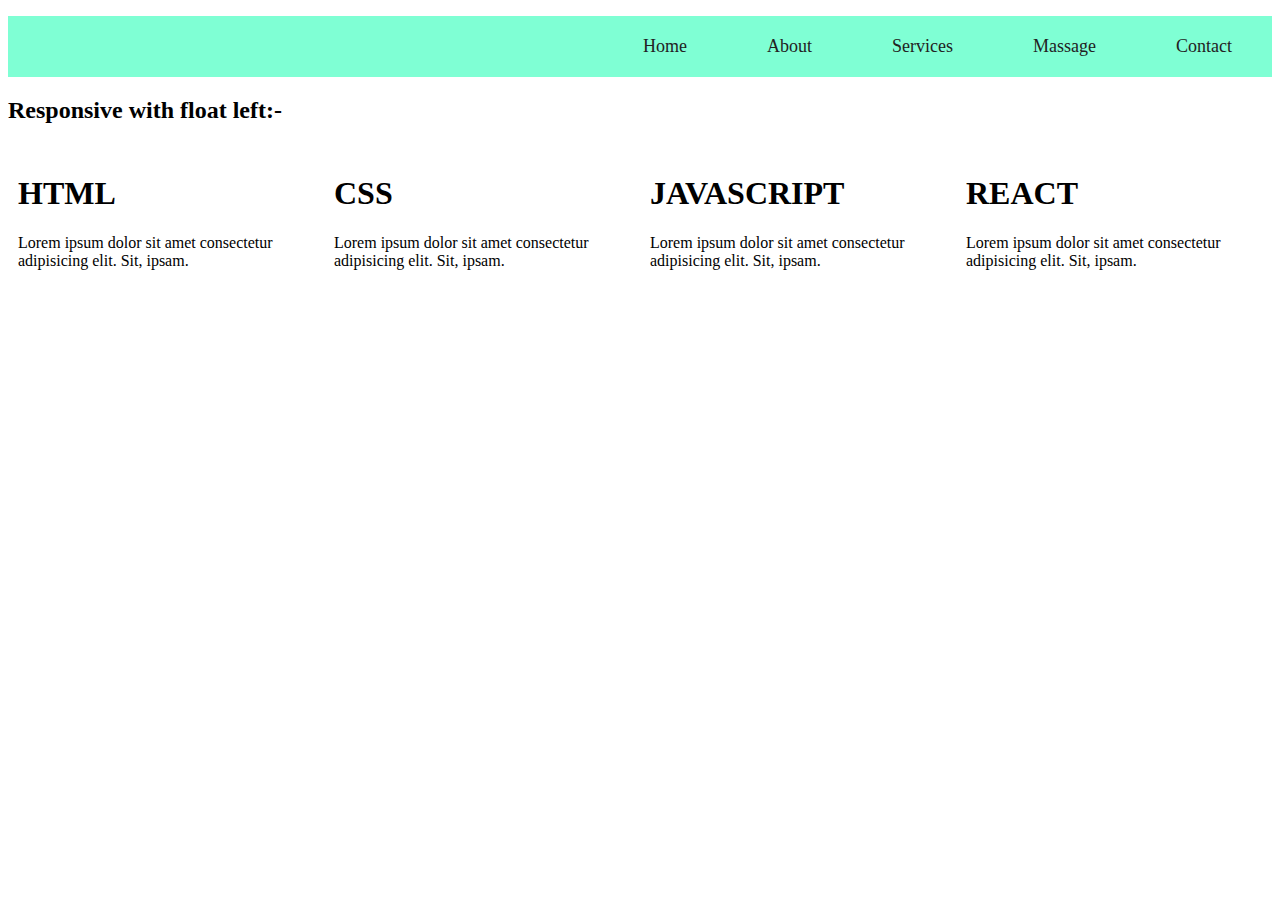
<file: index.html>
<!DOCTYPE html>
<html lang="en">

<head>
    <meta charset="UTF-8">
    <meta http-equiv="X-UA-Compatible" content="IE=edge">
    <meta name="viewport" content="width=device-width, initial-scale=1.0">
    <title>Responsive Practice</title>
    <link rel="stylesheet" href="style.css">
</head>

<body>
    
        <div class="menu">
            <ul>
                <li><a href="#">Home</a></li>
                <li><a href="#">About</a></li>
                <li><a href="#">Services</a></li>
                <li><a href="#">Massage</a></li>
                <li><a href="#">Contact</a></li>

            </ul>

        </div>


        <!-- control with float left -->

        <div class="row">
            <h2>Responsive with float left:-</h2>
            <div class="column">
                <h1>HTML</h1>
                <p>Lorem ipsum dolor sit amet consectetur adipisicing elit. Sit, ipsam.</p>
            </div>

            <div class="column">
                <h1>CSS</h1>
                <p>Lorem ipsum dolor sit amet consectetur adipisicing elit. Sit, ipsam.</p>
            </div>

            <div class="column">
                <h1>JAVASCRIPT</h1>
                <p>Lorem ipsum dolor sit amet consectetur adipisicing elit. Sit, ipsam.</p>
            </div>

            <div class="column">
                <h1>REACT</h1>
                <p>Lorem ipsum dolor sit amet consectetur adipisicing elit. Sit, ipsam.</p>
            </div>
        </div>
    <!-- control with float left end -->

</body>

</html>
</file>
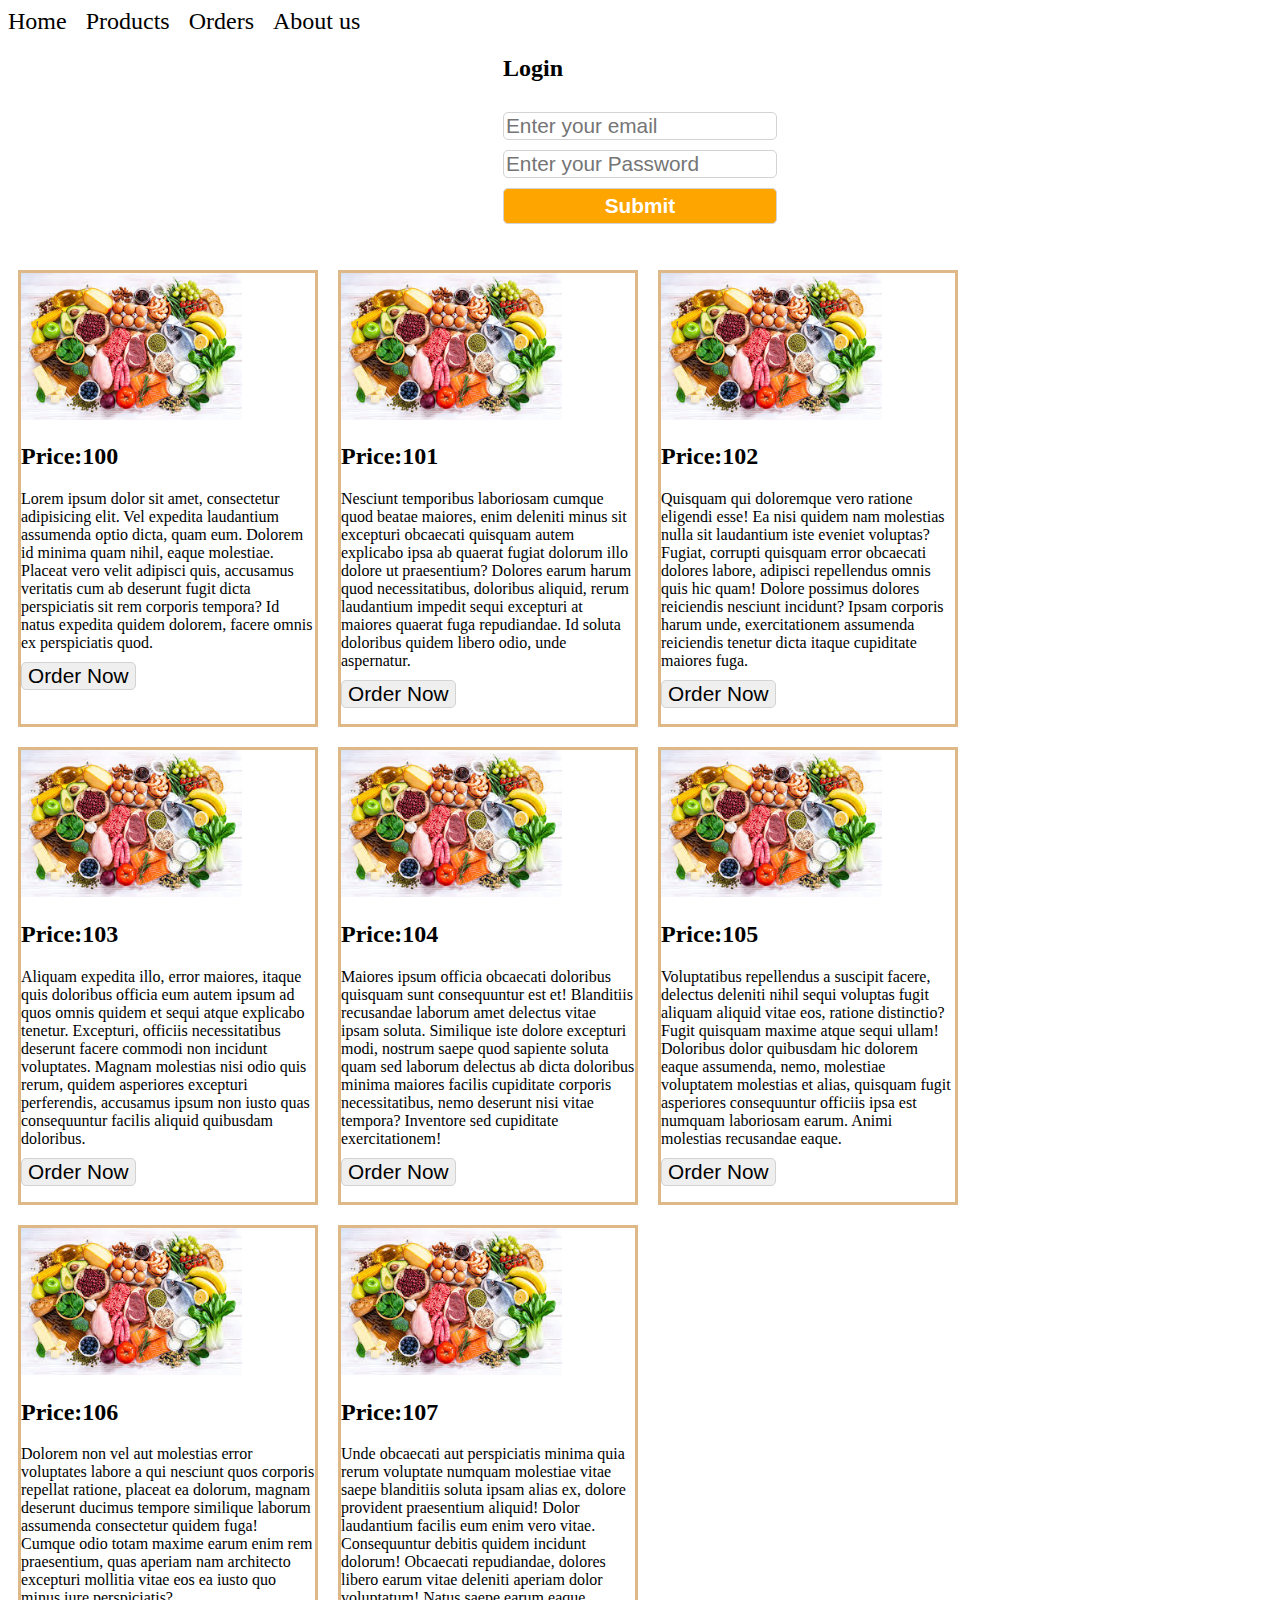
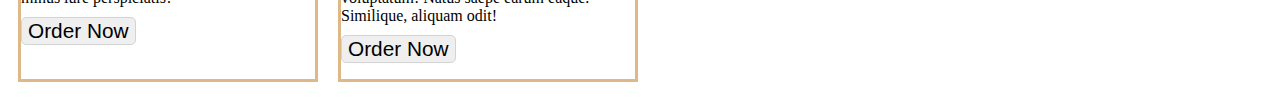
<file: login.html>
<!DOCTYPE html>
<html lang="en">

<head>
    <meta charset="UTF-8">
    <meta http-equiv="X-UA-Compatible" content="IE=edge">
    <meta name="viewport" content="width=device-width, initial-scale=1.0">
    <title>flexUse</title>
    <link rel="stylesheet" href="style.css">
    <link rel="stylesheet" href="https://cdnjs.cloudflare.com/ajax/libs/font-awesome/6.0.0-beta3/css/all.min.css"
        integrity="sha512-Fo3rlrZj/k7ujTnHg4CGR2D7kSs0v4LLanw2qksYuRlEzO+tcaEPQogQ0KaoGN26/zrn20ImR1DfuLWnOo7aBA=="
        crossorigin="anonymous" referrerpolicy="no-referrer" />

</head>

<body>
    <header>
        <nav>
        <span>
            <a href="">Home</a>
            <a href="">Products</a>
            <a href="">Orders</a>
            <a href="">About us</a>
        </span>
           <span>
            <a href=""><i class="fas fa-user"></i></a>
            <a href=""><i class="fas fa-sign-out-alt"></i></a>
           </span>
        </nav>
    </header>
    <!-- jhankar responsive practice start here -->

    <section class="login-container">
        <form action="" class="login-form">
            <h2>Login</h2>
            <input type="email" name="email" id="" placeholder="Enter your email" required>
            <input type="password" name="password" id="" placeholder="Enter your Password">

            <button type="submit">Submit</button>
        </form>
    </section>
    <br>
    <br>

    <section>
        <div class="menu-container">
            <div class="food">
                <img src="food.jpg" alt="">
                <h2>Price:100</h2>
                <p>Lorem ipsum dolor sit amet, consectetur adipisicing elit. Vel expedita laudantium assumenda optio dicta, quam eum. Dolorem id minima quam nihil, eaque molestiae. Placeat vero velit adipisci quis, accusamus veritatis cum ab deserunt fugit dicta perspiciatis sit rem corporis tempora? Id natus expedita quidem dolorem, facere omnis ex perspiciatis quod.<br><button>Order Now</button></p>
            </div>
            <div class="food">
                <img src="food.jpg" alt="">
                <h2>Price:101</h2>
                <p>Nesciunt temporibus laboriosam cumque quod beatae maiores, enim deleniti minus sit excepturi obcaecati quisquam autem explicabo ipsa ab quaerat fugiat dolorum illo dolore ut praesentium? Dolores earum harum quod necessitatibus, doloribus aliquid, rerum laudantium impedit sequi excepturi at maiores quaerat fuga repudiandae. Id soluta doloribus quidem libero odio, unde aspernatur.<br><button>Order Now</button></p>
            </div>
            <div class="food">
                <img src="food.jpg" alt="">
                <h2>Price:102</h2>
                <p>Quisquam qui doloremque vero ratione eligendi esse! Ea nisi quidem nam molestias nulla sit laudantium iste eveniet voluptas? Fugiat, corrupti quisquam error obcaecati dolores labore, adipisci repellendus omnis quis hic quam! Dolore possimus dolores reiciendis nesciunt incidunt? Ipsam corporis harum unde, exercitationem assumenda reiciendis tenetur dicta itaque cupiditate maiores fuga.<br><button>Order Now</button></p>
            </div>
            <div class="food">
                <img src="food.jpg" alt="">
                <h2>Price:103</h2>
                <p>Aliquam expedita illo, error maiores, itaque quis doloribus officia eum autem ipsum ad quos omnis quidem et sequi atque explicabo tenetur. Excepturi, officiis necessitatibus deserunt facere commodi non incidunt voluptates. Magnam molestias nisi odio quis rerum, quidem asperiores excepturi perferendis, accusamus ipsum non iusto quas consequuntur facilis aliquid quibusdam doloribus.<br><button>Order Now</button></p>
            </div>
            <div class="food">
                <img src="food.jpg" alt="">
                <h2>Price:104</h2>
                <p>Maiores ipsum officia obcaecati doloribus quisquam sunt consequuntur est et! Blanditiis recusandae laborum amet delectus vitae ipsam soluta. Similique iste dolore excepturi modi, nostrum saepe quod sapiente soluta quam sed laborum delectus ab dicta doloribus minima maiores facilis cupiditate corporis necessitatibus, nemo deserunt nisi vitae tempora? Inventore sed cupiditate exercitationem!<br><button>Order Now</button></p>
            </div>
            <div class="food">
                <img src="food.jpg" alt="">
                <h2>Price:105</h2>
                <p>Voluptatibus repellendus a suscipit facere, delectus deleniti nihil sequi voluptas fugit aliquam aliquid vitae eos, ratione distinctio? Fugit quisquam maxime atque sequi ullam! Doloribus dolor quibusdam hic dolorem eaque assumenda, nemo, molestiae voluptatem molestias et alias, quisquam fugit asperiores consequuntur officiis ipsa est numquam laboriosam earum. Animi molestias recusandae eaque.<br><button>Order Now</button></p>
            </div>
            <div class="food">
                <img src="food.jpg" alt="">
                <h2>Price:106</h2>
                <p>Dolorem non vel aut molestias error voluptates labore a qui nesciunt quos corporis repellat ratione, placeat ea dolorum, magnam deserunt ducimus tempore similique laborum assumenda consectetur quidem fuga! Cumque odio totam maxime earum enim rem praesentium, quas aperiam nam architecto excepturi mollitia vitae eos ea iusto quo minus iure perspiciatis?<br><button>Order Now</button></p>
            </div>
            <div class="food">
                <img src="food.jpg" alt="">
                <h2>Price:107</h2>
                <p>Unde obcaecati aut perspiciatis minima quia rerum voluptate numquam molestiae vitae saepe blanditiis soluta ipsam alias ex, dolore provident praesentium aliquid! Dolor laudantium facilis eum enim vero vitae. Consequuntur debitis quidem incidunt dolorum! Obcaecati repudiandae, dolores libero earum vitae deleniti aperiam dolor voluptatum! Natus saepe earum eaque. Similique, aliquam odit!<br><button>Order Now</button></p>
            </div>
        </div>
    </section>
</body>

</html>
</file>
<file: style.css>
*{
    box-sizing: border-box;
}
.menu ul{
    background-color: aquamarine;
    display: flex;
    justify-content: flex-end;
}

.menu ul li {
    list-style: none;
    padding: 20px;

}
.menu ul li a{
    padding: 20px;
    text-decoration: none;
    color: #222;
    font-size: 18px;
}

.menu ul li :hover{
    background-color: gray;
    color:#fff;
}


.column{
    float: left;
    width: 25%;
    padding: 10px;

}

/* jhankar responsive basic learn start here */


.login-container{
    display: flex;
    justify-content: center;
}

.login-form{
    display: flex;
    flex-direction: column;
}

.login-form input , button{
    font-size: 1.3em;
    margin-top: 10px;
    border: 1px solid lightgray;
    border-radius: 5px;

}

.login-form button{
    background-color: orange;
    color: #fff;
    font-weight: 700;
    padding: 5px;
}
nav{
    display: flex;
    justify-content: space-between;
}

nav a{
    text-decoration: none ;
    color: black;
    font-size: 1.5em;
    margin-right: 15px;
}





/* using flex responsive a card with simple flex css start here */


.menu-container{
    display: flex;
    flex-wrap: wrap;
}

.food{
    border: 3px solid burlywood;
    width: 300px;
    margin: 10px;

}

.food img{
    width: 75%;
}



/* using flex responsive a card with simple flex css ends here */


/* jhankar responsive basic learn ends here */


/* media query:- */
@media screen and (max-width:992px){
    .column{
        width: 50%;
    }
    
}

@media screen and (max-width:600px) {
    .menu ul{
        flex-direction: column;
        border-radius: 2px;
    }
    .menu ul li {
        background-color: indigo;
        margin: 10px 0;
        text-align: center;
        border-radius: 10px;
        
    }
    .column{
        width: 100%;
    }
    
    
}




/* jhankar responsive media query learn start here */

/* 
@media (max-width:700px) {
    .food{
        background-color: orange;
        margin-bottom: 20px;
    }
    .menu-container{
        flex-direction: column;
    }
    
}

@media (min-width:900px) {
    .food{
        background-color: palegoldenrod;
    }
} */



/* jhankar responsive media query learn ends here */
</file>
